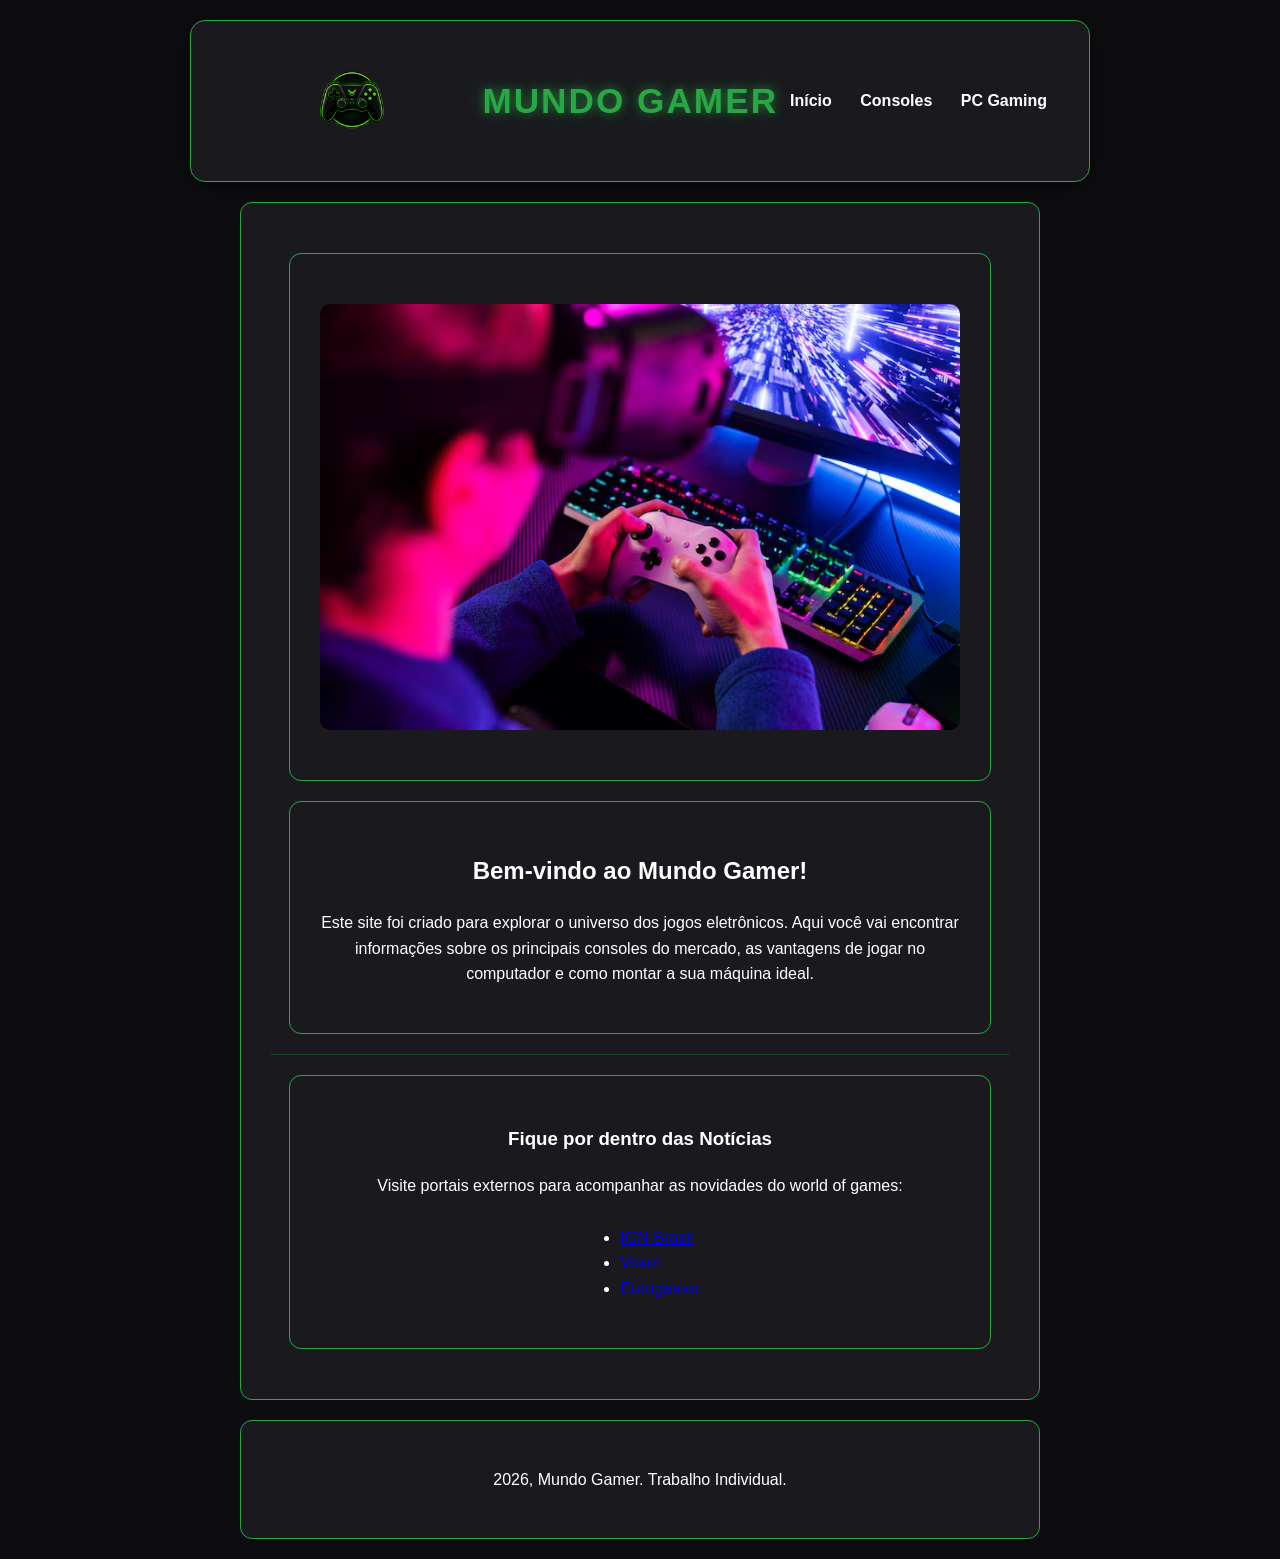
<file: index.html>
<!DOCTYPE html>
<html lang="pt-br">
<head>
    <meta charset="UTF-8">
    <meta name="viewport" content="width=device-width, initial-scale=1.0">
    <title>Mundo Gamer - Inicial</title>
    <link rel="stylesheet" href="css/style.css">
</head>
<body>

    <header>
        <img src="imgs/logo.png" alt="Logo Mundo Gamer" class="logo-topo">
        <h1>Mundo Gamer</h1>
        <nav>
            <a href="index.html">Início</a>
            <a href="consoles.html">Consoles</a>
            <a href="pc-gaming.html">PC Gaming</a>
        </nav>
    </header>

    <main>
        <section>
            <img src="imgs/banner-gamer.jpg" alt="Banner Mundo Gamer">
        </section>

        <section>
            <h2>Bem-vindo ao Mundo Gamer!</h2>
            <p>Este site foi criado para explorar o universo dos jogos eletrônicos. Aqui você vai encontrar informações sobre os principais consoles do mercado, as vantagens de jogar no computador e como montar a sua máquina ideal.</p>
        </section>
        
        <hr>

        <section>
            <h3>Fique por dentro das Notícias</h3>
            <p>Visite portais externos para acompanhar as novidades do world of games:</p>
            
            <ul style="text-align: left; display: inline-block; margin-top: 10px;">
                <li><a href="https://br.ign.com" target="_blank">IGN Brasil</a></li>
                <li><a href="https://www.voxel.com.br" target="_blank">Voxel</a></li>
                <li><a href="https://www.eurogamer.pt" target="_blank">Eurogamer</a></li>
            </ul>
        </section>
    </main>

    <footer>
        <p>2026, Mundo Gamer. Trabalho Individual.</p>
    </footer>

</body>
</html>
</file>
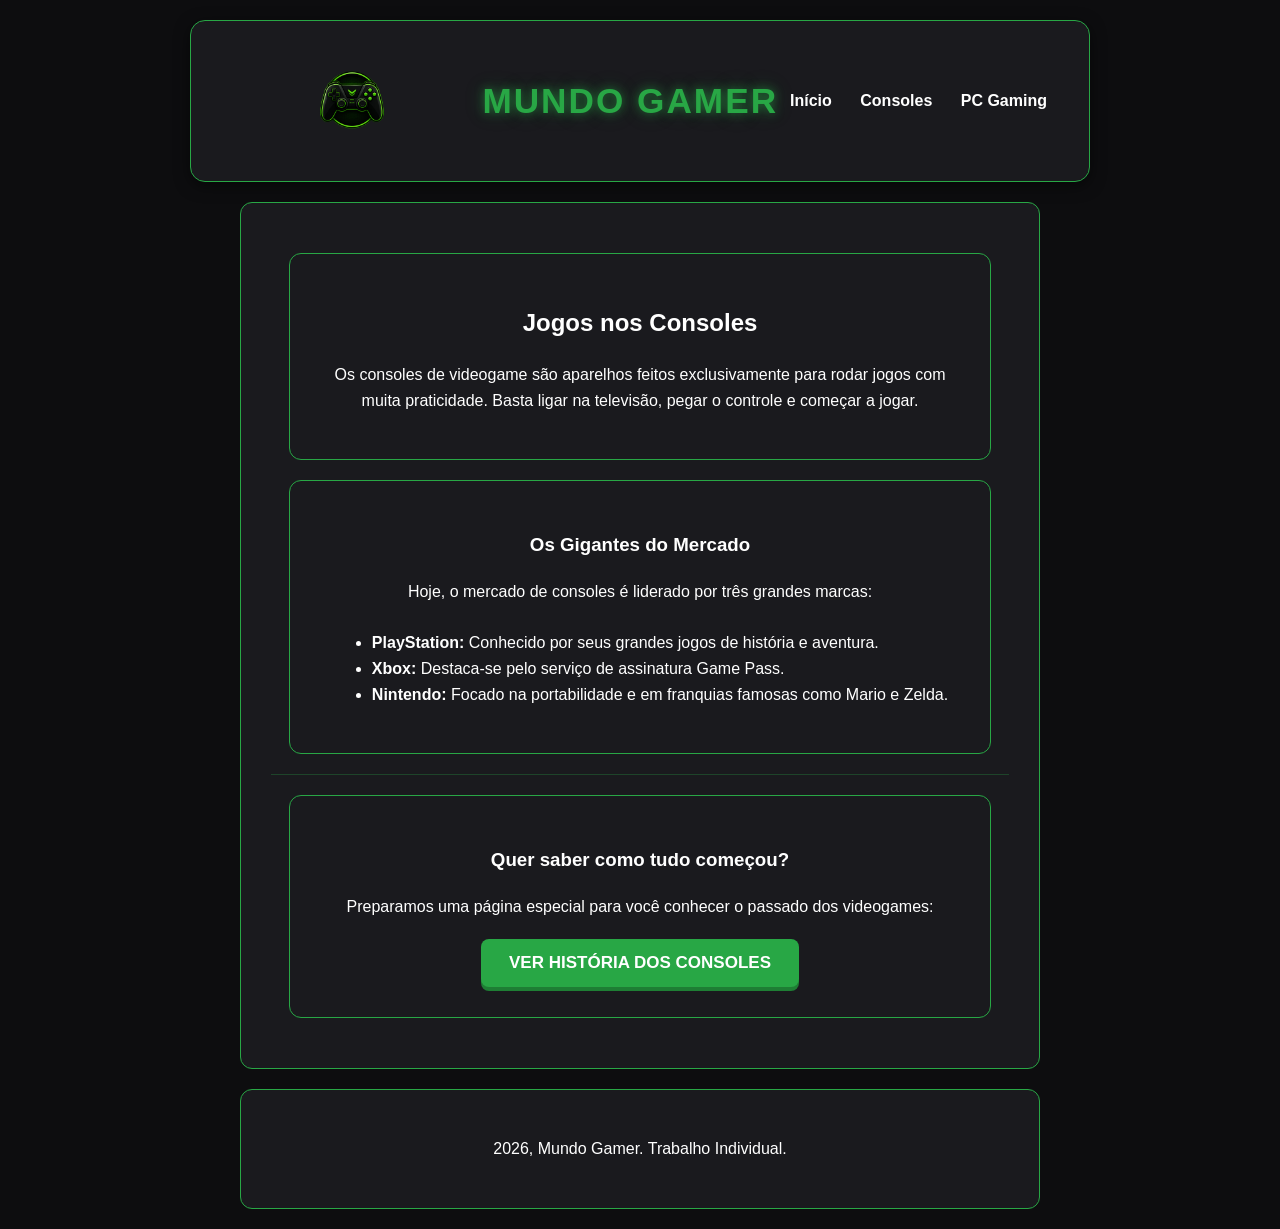
<file: consoles.html>
<!DOCTYPE html>
<html lang="pt-br">
<head>
    <meta charset="UTF-8">
    <meta name="viewport" content="width=device-width, initial-scale=1.0">
    <title>Mundo Gamer - Consoles</title>
    <link rel="stylesheet" href="css/style.css">
</head>
<body>

    <header>
        <img src="imgs/logo.png" alt="Logo Mundo Gamer" class="logo-topo">
        <h1>Mundo Gamer</h1>
        <nav>
            <a href="index.html">Início</a>
            <a href="consoles.html">Consoles</a>
            <a href="pc-gaming.html">PC Gaming</a>
        </nav>
    </header>

    <main>
        <section>
            <h2>Jogos nos Consoles</h2>
            <p>Os consoles de videogame são aparelhos feitos exclusivamente para rodar jogos com muita praticidade. Basta ligar na televisão, pegar o controle e começar a jogar.</p>
        </section>
        
        <section>
            <h3>Os Gigantes do Mercado</h3>
            <p>Hoje, o mercado de consoles é liderado por três grandes marcas:</p>
            
            <ul style="text-align: left; display: inline-block; margin-top: 10px;">
                <li><strong>PlayStation:</strong> Conhecido por seus grandes jogos de história e aventura.</li>
                <li><strong>Xbox:</strong> Destaca-se pelo serviço de assinatura Game Pass.</li>
                <li><strong>Nintendo:</strong> Focado na portabilidade e em franquias famosas como Mario e Zelda.</li>
            </ul>
        </section>

        <hr>

        <section>
            <h3>Quer saber como tudo começou?</h3>
            <p>Preparamos uma página especial para você conhecer o passado dos videogames:</p>
            
            <div style="margin-top: 20px;">
                <a href="historia-consoles.html">
                    <button>Ver História dos Consoles</button>
                </a>
            </div>
        </section>
    </main>

    <footer>
        <p>2026, Mundo Gamer. Trabalho Individual.</p>
    </footer>

</body>
</html>
</file>
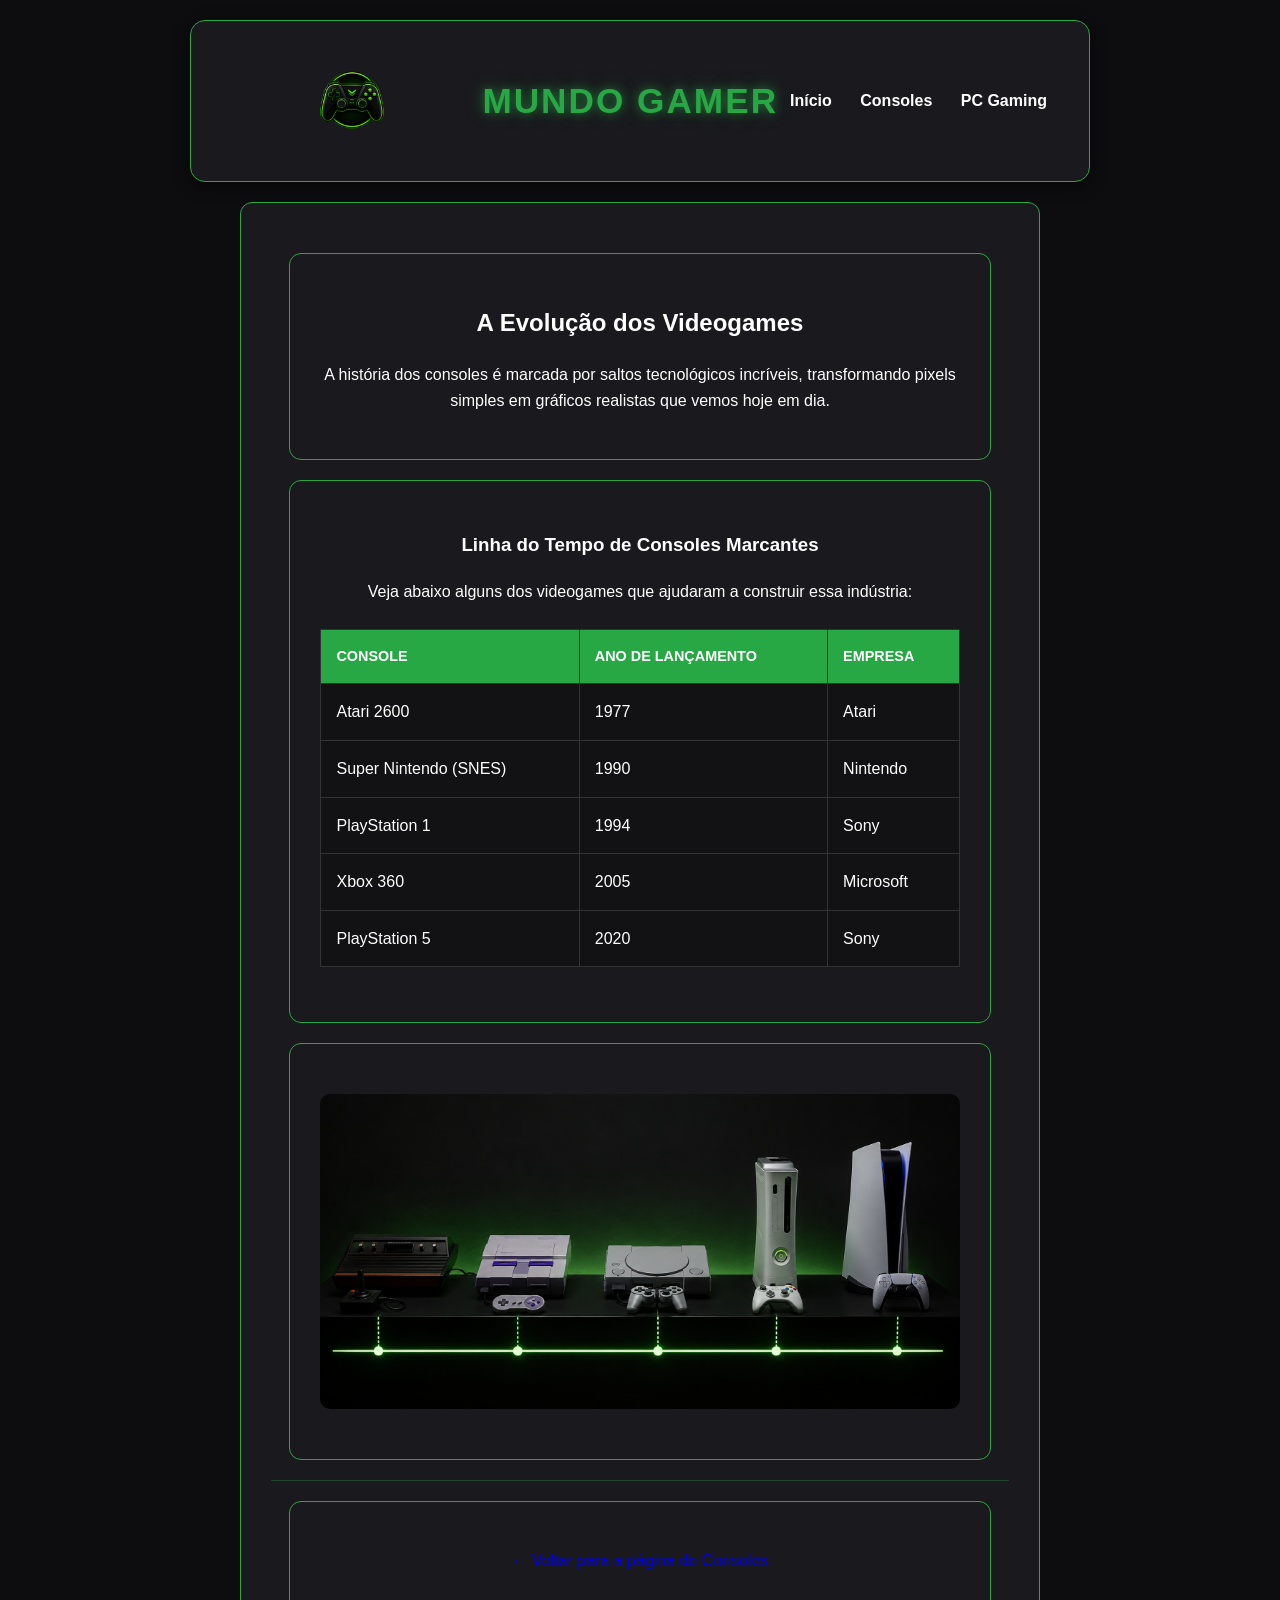
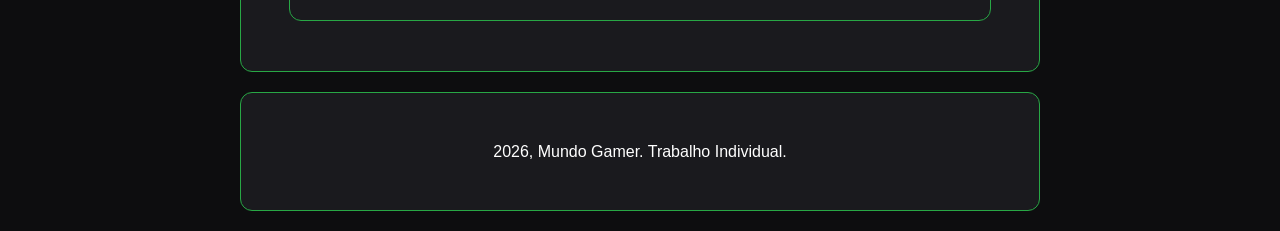
<file: historia-consoles.html>
<!DOCTYPE html>
<html lang="pt-br">
<head>
    <meta charset="UTF-8">
    <meta name="viewport" content="width=device-width, initial-scale=1.0">
    <title>Mundo Gamer - História</title>
    <link rel="stylesheet" href="css/style.css">
</head>
<body>

    <header>
        <img src="imgs/logo.png" alt="Logo Mundo Gamer" class="logo-topo">
        <h1>Mundo Gamer</h1>
        <nav>
            <a href="index.html">Início</a>
            <a href="consoles.html">Consoles</a>
            <a href="pc-gaming.html">PC Gaming</a>
        </nav>
    </header>

    <main>
        <section>
            <h2>A Evolução dos Videogames</h2>
            <p>A história dos consoles é marcada por saltos tecnológicos incríveis, transformando pixels simples em gráficos realistas que vemos hoje em dia.</p>
        </section>
        
        <section>
            <h3>Linha do Tempo de Consoles Marcantes</h3>
            <p>Veja abaixo alguns dos videogames que ajudaram a construir essa indústria:</p>

            <table>
                <thead>
                    <tr>
                        <th>Console</th>
                        <th>Ano de Lançamento</th>
                        <th>Empresa</th>
                    </tr>
                </thead>
                <tbody>
                    <tr>
                        <td>Atari 2600</td>
                        <td>1977</td>
                        <td>Atari</td>
                    </tr>
                    <tr>
                        <td>Super Nintendo (SNES)</td>
                        <td>1990</td>
                        <td>Nintendo</td>
                    </tr>
                    <tr>
                        <td>PlayStation 1</td>
                        <td>1994</td>
                        <td>Sony</td>
                    </tr>
                    <tr>
                        <td>Xbox 360</td>
                        <td>2005</td>
                        <td>Microsoft</td>
                    </tr>
                    <tr>
                        <td>PlayStation 5</td>
                        <td>2020</td>
                        <td>Sony</td>
                    </tr>
                </tbody>
            </table>
        </section>

        <section>
            <img src="imgs/linha-tempo.png" alt="Infográfico da Linha do Tempo dos Consoles">
        </section>

        <hr>

        <section>
            <p><a href="consoles.html">← Voltar para a página de Consoles</a></p>
        </section>
    </main>

    <footer>
        <p>2026, Mundo Gamer. Trabalho Individual.</p>
    </footer>

</body>
</html>
</file>
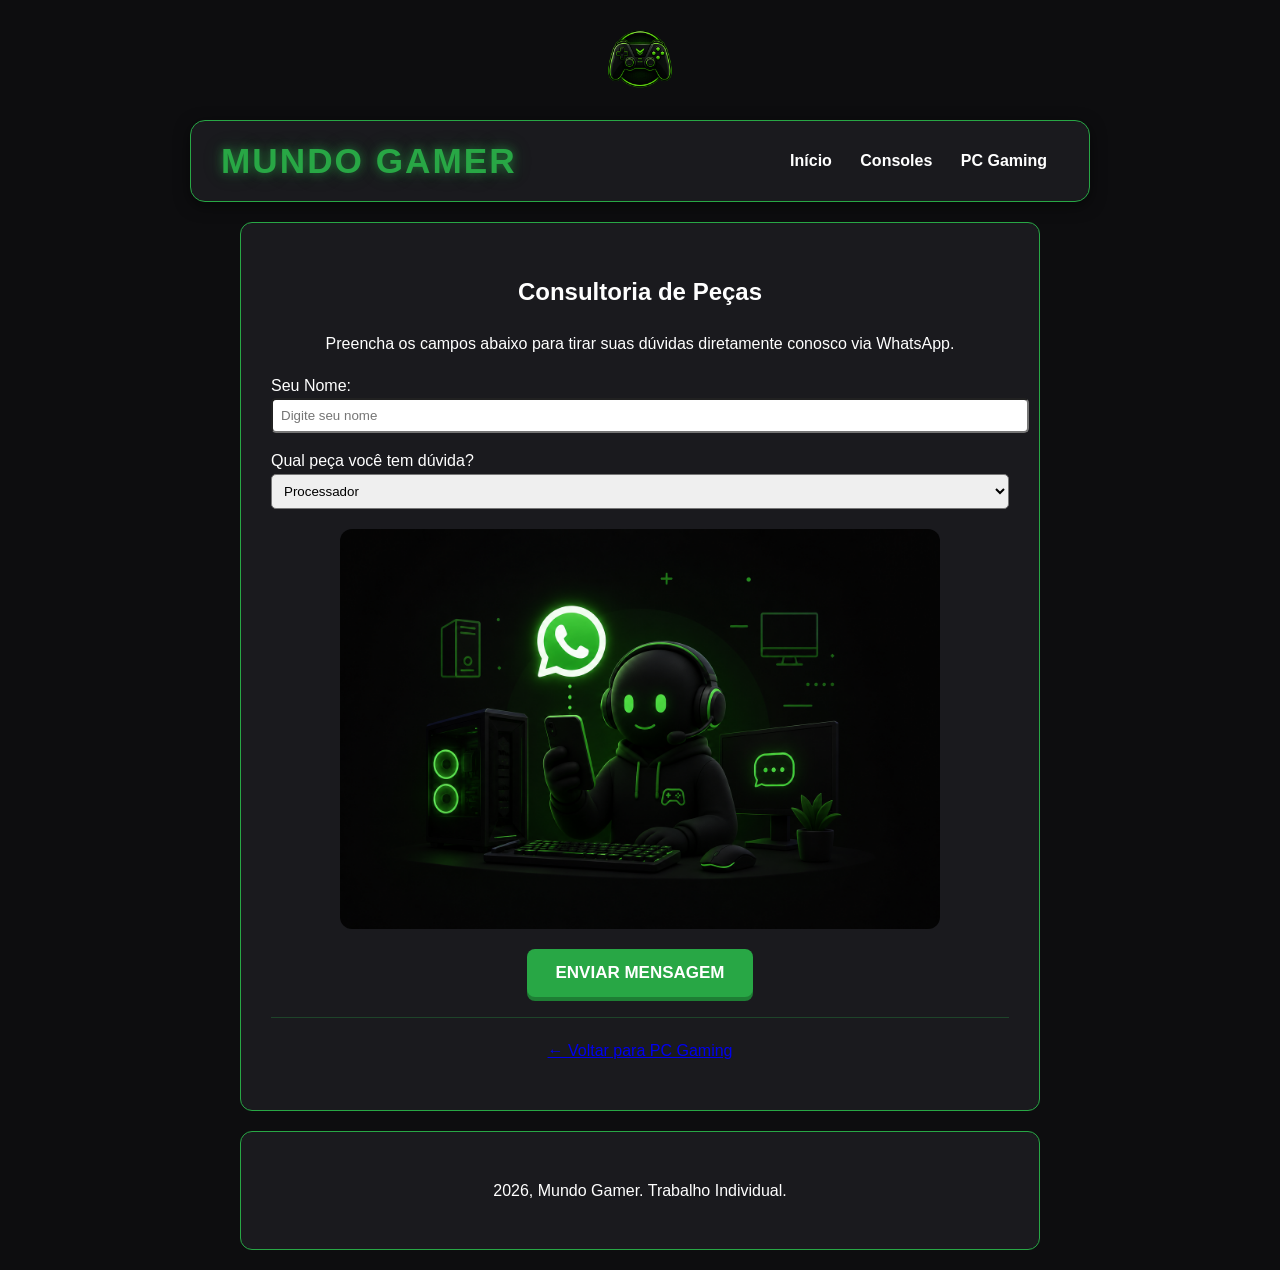
<file: monte-seu-pc.html>
<!DOCTYPE html>
<html lang="pt-br">
<head>
    <img src="imgs/logo.png" alt="Logo Mundo Gamer" class="logo-topo">
    <meta charset="UTF-8">
    <meta name="viewport" content="width=device-width, initial-scale=1.0">
    <title>Mundo Gamer - Consultoria</title>
    <link rel="stylesheet" href="css/style.css">
    <script>
        function enviarWhatsapp() {
            const nome = document.getElementById('nome').value;
            const peca = document.getElementById('peca').value;
            const mensagem = `Olá! Meu nome é ${nome} e gostaria de ajuda para escolher meu ${peca}.`;
            
            // Substitua o número abaixo pelo seu (ex: 5581999999999)
            const telefone = "5581900000000"; 
            const url = `https://wa.me/${telefone}?text=${encodeURIComponent(mensagem)}`;
            
            window.open(url, '_blank');
        }
    </script>
</head>
<body>

    <header>
        <h1>Mundo Gamer</h1>
        <nav>
            <a href="index.html">Início</a>
            <a href="consoles.html">Consoles</a>
            <a href="pc-gaming.html">PC Gaming</a>
        </nav>
    </header>

    <main>
        <h2>Consultoria de Peças</h2>
        <p>Preencha os campos abaixo para tirar suas dúvidas diretamente conosco via WhatsApp.</p>
        
        <form id="meuForm">
            <div style="text-align: left; margin-bottom: 15px;">
                <label for="nome">Seu Nome:</label><br>
                <input type="text" id="nome" placeholder="Digite seu nome" style="width: 100%; padding: 8px; border-radius: 5px;">
            </div>

            <div style="text-align: left; margin-bottom: 15px;">
                <label for="peca">Qual peça você tem dúvida?</label><br>
                <select id="peca" style="width: 100%; padding: 8px; border-radius: 5px;">
                    <option value="Processador">Processador</option>
                    <option value="Placa de Vídeo">Placa de Vídeo</option>
                    <option value="Memória RAM">Memória RAM</option>
                    <option value="Fonte">Fonte</option>
                </select>
            </div>
<img src="imgs/whats.jpg" alt="WhatsApp Suporte" style="width: 100%; max-width: 600px; border-radius: 12px;">
            <button type="button" onclick="enviarWhatsapp()">Enviar Mensagem</button>
        </form>

        <hr>
        <p><a href="pc-gaming.html">← Voltar para PC Gaming</a></p>
    </main>

    <footer>
        <p>2026, Mundo Gamer. Trabalho Individual.</p>
    </footer>

</body>
</html>
</file>
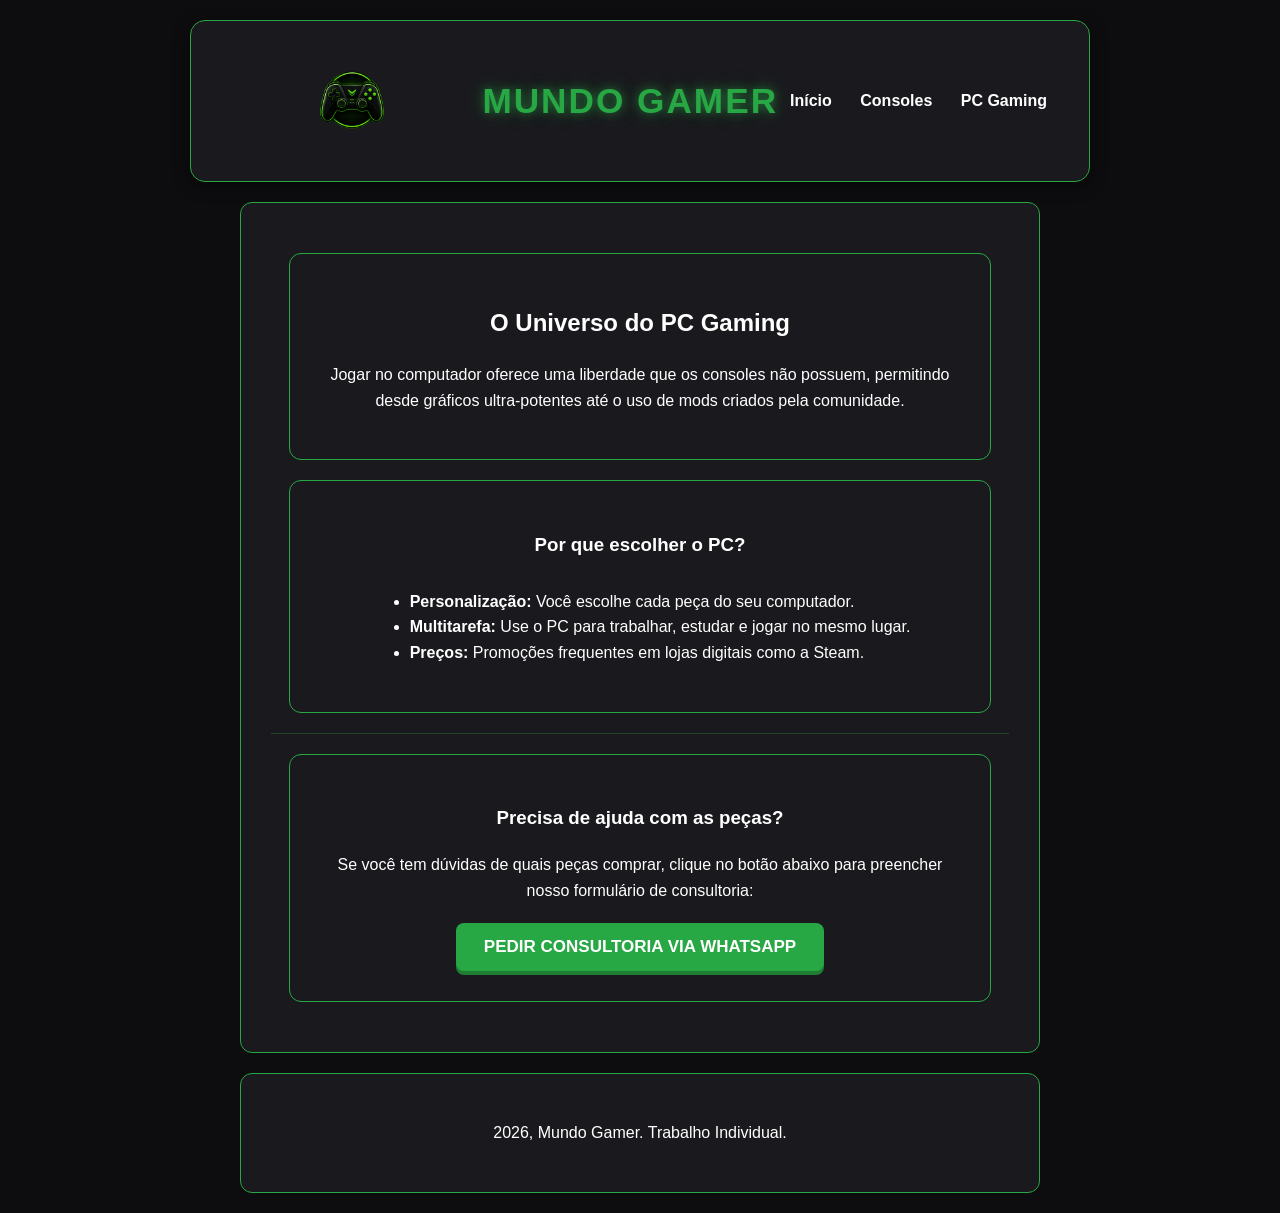
<file: pc-gaming.html>
<!DOCTYPE html>
<html lang="pt-br">
<head>
    <meta charset="UTF-8">
    <meta name="viewport" content="width=device-width, initial-scale=1.0">
    <title>Mundo Gamer - PC Gaming</title>
    <link rel="stylesheet" href="css/style.css">
</head>
<body>

    <header>
        <img src="imgs/logo.png" alt="Logo Mundo Gamer" class="logo-topo">
        <h1>Mundo Gamer</h1>
        <nav>
            <a href="index.html">Início</a>
            <a href="consoles.html">Consoles</a>
            <a href="pc-gaming.html">PC Gaming</a>
        </nav>
    </header>

    <main>
        <section>
            <h2>O Universo do PC Gaming</h2>
            <p>Jogar no computador oferece uma liberdade que os consoles não possuem, permitindo desde gráficos ultra-potentes até o uso de mods criados pela comunidade.</p>
        </section>
        
        <section>
            <h3>Por que escolher o PC?</h3>
            
            <ul style="text-align: left; display: inline-block; margin-top: 10px;">
                <li><strong>Personalização:</strong> Você escolhe cada peça do seu computador.</li>
                <li><strong>Multitarefa:</strong> Use o PC para trabalhar, estudar e jogar no mesmo lugar.</li>
                <li><strong>Preços:</strong> Promoções frequentes em lojas digitais como a Steam.</li>
            </ul>
        </section>

        <hr>

        <section>
            <h3>Precisa de ajuda com as peças?</h3>
            <p>Se você tem dúvidas de quais peças comprar, clique no botão abaixo para preencher nosso formulário de consultoria:</p>
            
            <div style="margin-top: 20px;">
                <a href="monte-seu-pc.html">
                    <button>Pedir Consultoria via WhatsApp</button>
                </a>
            </div>
        </section>
    </main>

    <footer>
        <p>2026, Mundo Gamer. Trabalho Individual.</p>
    </footer>

</body>
</html>
</file>
<file: css/style.css>
body {
    background-color: #0d0d0f;
    color: #ffffff;
    font-family: 'Segoe UI', Tahoma, Geneva, Verdana, sans-serif;
    text-align: center;
    margin: 0;
    padding: 0;
}

header {
    width: 95%;
    max-width: 900px;
    background-color: #1a1a1e;
    margin: 20px auto;
    border-radius: 15px;
    padding: 20px 30px;
    box-sizing: border-box;
    border: 1px solid #28a745;
    display: flex;
    align-items: center;
    justify-content: space-between;
    box-shadow: 0 4px 15px rgba(0, 0, 0, 0.5);
}

h1 {
    font-size: 2.2rem;
    color: #28a745;
    text-transform: uppercase;
    letter-spacing: 2px;
    margin: 0;
    text-shadow: 0 0 10px rgba(40, 167, 69, 0.6), 0 0 20px rgba(40, 167, 69, 0.3);
}

.logo-topo {
    width: 120px;
    height: auto;
    transition: 0.3s;
}

.logo-topo:hover {
    transform: rotate(-5deg) scale(1.1);
}

nav a {
    margin: 0 12px;
    text-decoration: none;
    color: #ffffff;
    font-weight: bold;
    font-size: 1rem;
    position: relative;
    padding: 8px 0;
    transition: 0.3s ease;
}

nav a::after {
    content: '';
    position: absolute;
    width: 0;
    height: 2px;
    bottom: 0;
    left: 0;
    background-color: #28a745;
    transition: 0.3s ease;
    box-shadow: 0 0 8px #28a745;
}

nav a:hover {
    color: #28a745;
}

nav a:hover::after {
    width: 100%;
}

main, section, footer {
    width: 95%;
    max-width: 800px;
    background-color: #1a1a1e;
    margin: 20px auto;
    border-radius: 12px;
    padding: 30px;
    box-sizing: border-box;
    border: 1px solid #28a745;
    line-height: 1.6;
}

button {
    padding: 14px 28px;
    background-color: #28a745;
    color: white;
    border: none;
    border-radius: 8px;
    cursor: pointer;
    font-weight: bold;
    font-size: 17px;
    text-transform: uppercase;
    transition: 0.4s;
    box-shadow: 0 4px 0 #1e7e34;
}

button:hover {
    background-color: #34ce57;
    box-shadow: 0 0 20px rgba(40, 167, 69, 0.6);
    transform: translateY(-3px);
}

button:active {
    transform: translateY(0);
    box-shadow: none;
}

table {
    width: 100%;
    border-collapse: collapse;
    margin: 25px 0;
    background-color: #121214;
}

th, td {
    border: 1px solid #333;
    padding: 15px;
    text-align: left;
}

th {
    background-color: #28a745;
    color: white;
    text-transform: uppercase;
    font-size: 0.9rem;
}

tr:hover {
    background-color: #1f1f23;
}

img {
    max-width: 100%;
    height: auto;
    display: block;
    margin: 20px auto;
    border-radius: 10px;
    transition: 0.5s;
}

img:hover {
    filter: brightness(1.1);
}

hr {
    border: 0;
    border-top: 1px solid #28a745;
    margin: 20px 0;
    opacity: 0.3;
}
</file>
